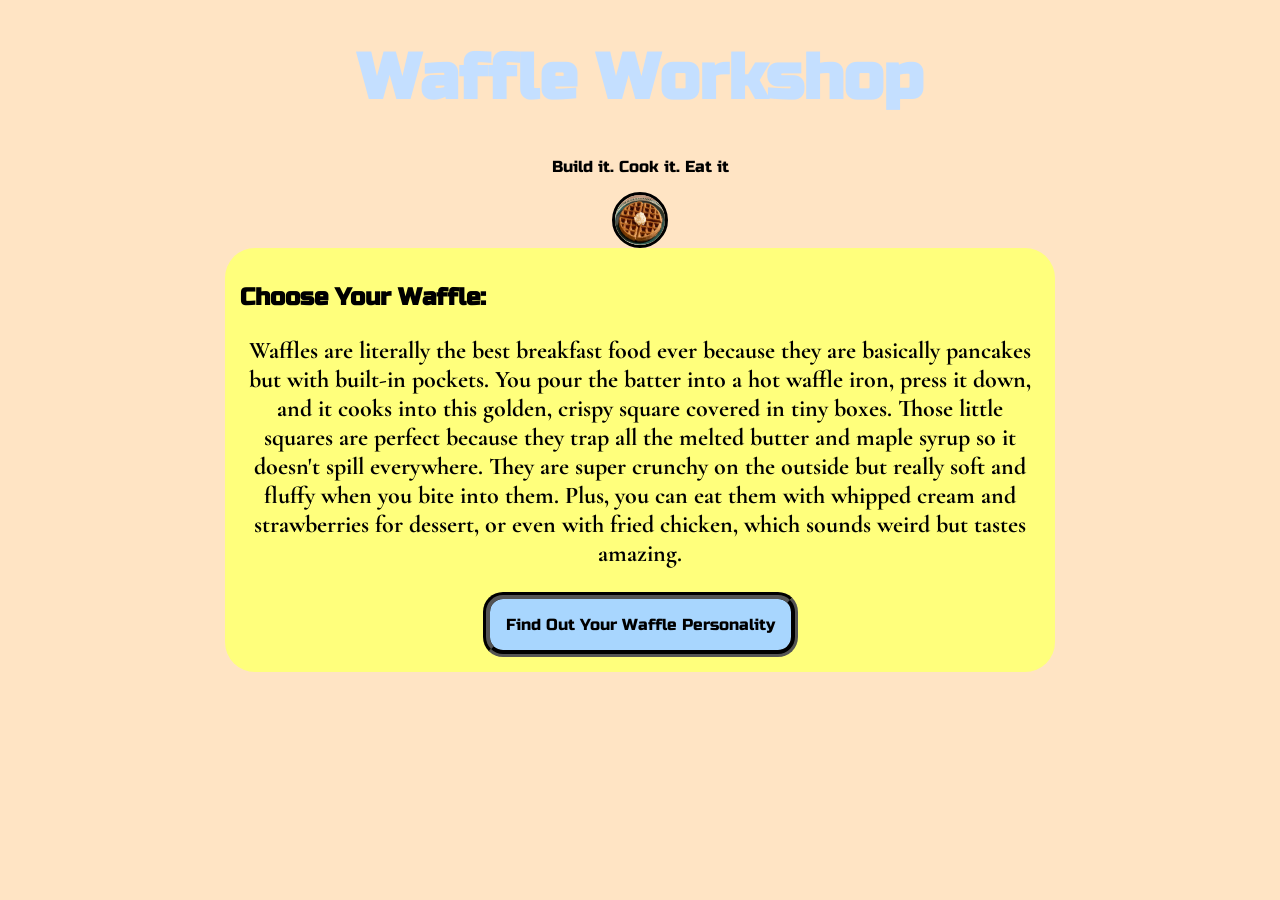
<file: index.html>
<!DOCTYPE html>
<html lang="en">
<head>
    <meta charset="UTF-8">
    <meta name="viewport" content="width=device-width, initial-scale=1.0">
    <title>Waffle Workshop</title>
    <link rel="stylesheet" href="style.css">
</head>
<body>
    <h1>Waffle Workshop</h1>
    <p class = 'build-waffles'>Build it. Cook it. Eat it</p>
    <img src="waffle pic.jpg" alt="Waffle Picture" class = "picture">
    <section>
    <h2 class = "heading2">Choose Your Waffle:</h2>

    <p class = "Choose-waffle">Waffles are literally the best breakfast food ever because they are basically pancakes but with built-in pockets. You pour the batter into a hot waffle iron, press it down, and it cooks into this golden, crispy square covered in tiny boxes. Those little squares are perfect because they trap all the melted butter and maple syrup so it doesn't spill everywhere. They are super crunchy on the outside but really soft and fluffy when you bite into them. Plus, you can eat them with whipped cream and strawberries for dessert, or even with fried chicken, which sounds weird but tastes amazing.</p>
    <button id = "make-waffle">Find Out Your Waffle Personality</button>
    </section>
    <script src="script.js"></script>
</body>
</html>
</file>
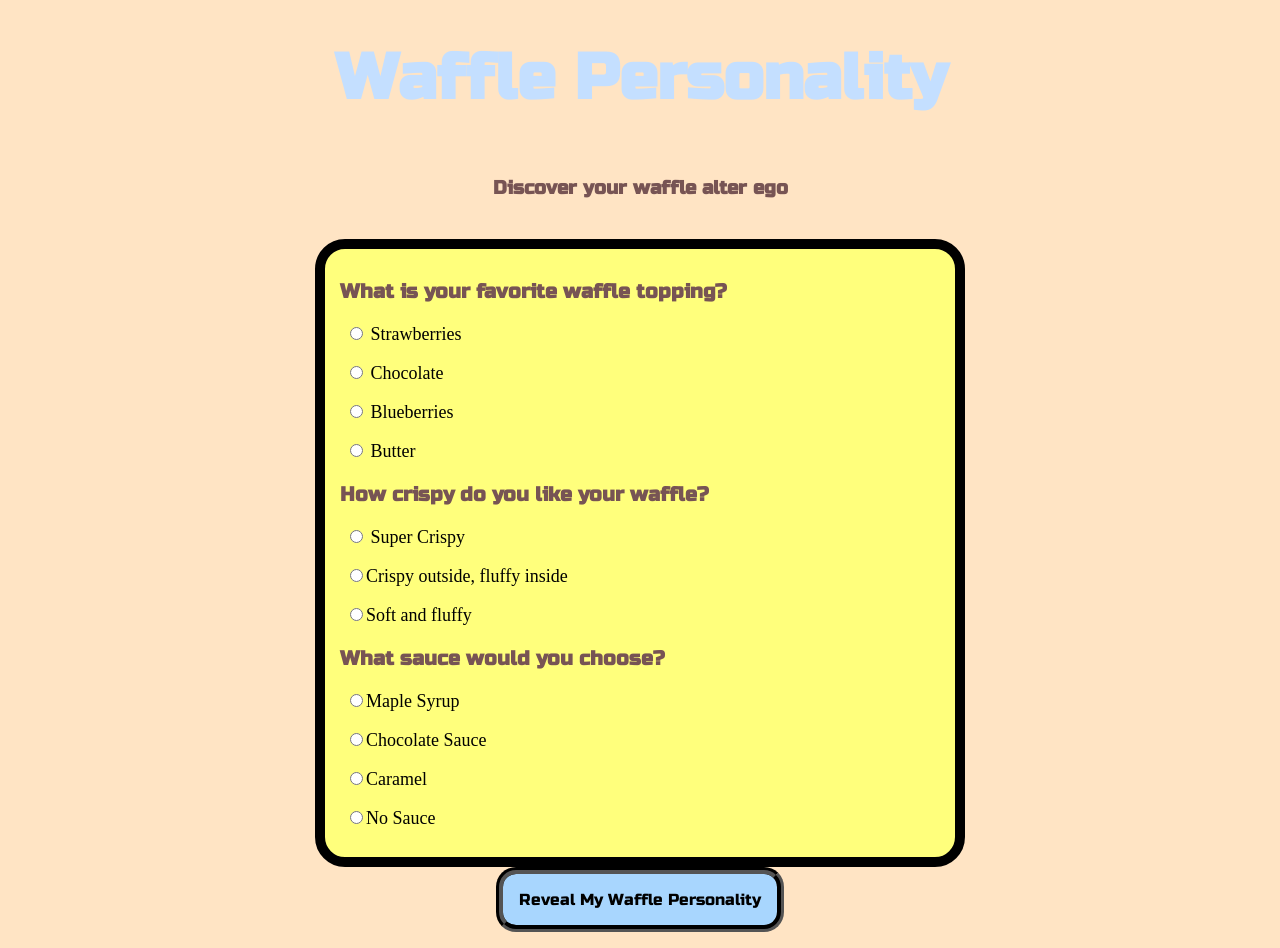
<file: personality.html>
<!DOCTYPE html>
<html lang="en">
<head>
    <meta charset="UTF-8">
    <meta name="viewport" content="width=device-width, initial-scale=1.0">
    <title>Document</title>
    <link rel="stylesheet" href="personality.css">
</head>
<body>
    <h1>Waffle Personality</h1>
    <h3>Discover your waffle alter ego</h3>
    <section>
    <p class = "question">What is your favorite waffle topping?</p>
    <label for="waffle-topping-strawberry"><input type="radio" id = "waffle-topping-strawberry" name = 'topping' value = "strawberry"> Strawberries</label>
    <label for="waffle-topping-chocolate"><input type="radio"  id = "waffle-topping-chocolate" name = 'topping' value="chocolate"> Chocolate</label>
    <label for="waffle-topping-blueberries"><input type="radio"  id = "waffle-topping-blueberries" name = 'topping' value="blueberries"> Blueberries</label>
    <label for="waffle-topping-butter"><input type="radio"  id = "waffle-topping-butter" name = 'topping' value="butter"> Butter</label>
    <p class = "question">How crispy do you like your waffle?</p>
    <label for="waffle-crispy-super"><input type="radio" id = "waffle-crispy-super" name = 'crispy' value="super-crispy"> Super Crispy</label>
    <label for="waffle-crispy-crispy"><input type="radio"  id = "waffle-crispy-crispy" name = 'crispy' value="crispy-fluffy">Crispy outside, fluffy inside</label>
    <label for="waffle-crispy-soft"><input type="radio"  id = "waffle-crispy-soft" name = 'crispy' value="soft">Soft and fluffy</label>
    <p class = "question">What sauce would you choose?</p>
    <label for="waffle-sauce-Maple"><input type="radio" id = "waffle-sauce-Maple" name = 'sauce' value="maple">Maple Syrup</label>
    <label for="waffle-sauce-Chocolate"><input type="radio"  id = "waffle-sauce-Chocolate" name = 'sauce' value="chocolate">Chocolate Sauce</label>
    <label for="waffle-sauce-Caramel"><input type="radio"  id = "waffle-sauce-Caramel" name = 'sauce' value="caramel">Caramel</label>
    <label for="waffle-sauce-Nosauce"><input type="radio"  id = "waffle-sauce-Nosauce" name = 'sauce' value="none">No Sauce</label></section>
    <button id = "reveal-personality">Reveal My Waffle Personality</button>
    <p id = "result"></p>
    <script src="script.js"></script>
</body>
</html>
</file>
<file: style.css>
@import url('https://fonts.googleapis.com/css2?family=Bitcount+Grid+Double:wght@100..900&family=Cormorant+Garamond:ital,wght@0,300..700;1,300..700&family=Dancing+Script:wght@400..700&family=JetBrains+Mono:ital,wght@0,100..800;1,100..800&family=Russo+One&display=swap');
body{
    background-color: bisque;
    opacity: 1;
    transition: opacity 1.5s ease-in-out;
}

h1{
    font-family: 'Russo One', sans-serif;
    color: #C4DFFF;
    font-size: 64px;
    margin: 20px;
    padding: 20px;
    text-align: center;
}
.build-waffles{
    text-align: center;
    font-family: 'Russo One', sans-serif;
}
.Choose-waffle{
    text-align: center;
    font-family: 'Cormorant Garamond', sans-serif;
    font-size: 24px;
    font-weight: 700;
}
.heading2{
    text-align: left;
    font-family: 'Russo One', sans-serif;
}
section{
    background-color: rgb(255, 255, 124);
    border-radius: 30px;
    padding: 15px;
    width: 800px;
    margin: 0 auto;
}

button{
    background-color: rgb(168, 214, 254);
    color: black;
    border: 7px groove;
    border-radius: 20px;
    border-color: black;
    padding: 16px;
    font-family: 'Russo One', sans-serif;
    font-size: 16px;
    justify-content: center;
    align-items: center;
    display: block;
    margin-left: auto;
    margin-right: auto;

}

button:hover{
    background-color: aqua;
    color: white;
    
}
.picture{
    width: 50px;
    height: 50px;
    border-radius: 30px;
    border: 3px solid black;
    display: block;
    margin-left: auto;
    margin-right: auto;
}
body.fade-out {
  opacity: 0;
}
</file>
<file: personality.css>
@import url('https://fonts.googleapis.com/css2?family=Bitcount+Grid+Double:wght@100..900&family=Cormorant+Garamond:ital,wght@0,300..700;1,300..700&family=Dancing+Script:wght@400..700&family=JetBrains+Mono:ital,wght@0,100..800;1,100..800&family=Russo+One&display=swap');
body{
    background-color: bisque;
}
h1{
    font-family: 'Russo One', sans-serif;
    color: #C4DFFF;
    font-size: 64px;
    margin: 20px;
    padding: 20px;
    text-align: center;
}

h3{
    font-family: 'Russo One', sans-serif;
    color: #775454;
    font-size: 18.72px;
    margin: 20px;
    padding: 20px;
    text-align: center;
}

section{
    background-color: rgb(255, 255, 124);
    border: 10px solid black;
    border-radius: 30px;
    padding: 15px;
    width: 600px;
    margin: 0 auto;

}
.question{
    font-family: 'Russo One', sans-serif;
    font-size: 20px;
    font-weight: 700;
    color: #775454;
    margin-top: 15px;
    margin-bottom: 15px;
}

label{
    display: block;
    margin-bottom: 8px;
    font-size: 18px;
    font-family: 'Times New Roman', Times, serif;
    padding: 5px;
}
#reveal-personality{
     background-color: rgb(168, 214, 254);
    color: black;
    border: 7px groove;
    border-radius: 20px;
    border-color: black;
    padding: 16px;
    font-family: 'Russo One', sans-serif;
    font-size: 16px;
    justify-content: center;
    align-items: center;
    display: block;
    margin-left: auto;
    margin-right: auto;
}

#reveal-personality:hover{
    background-color: aqua;
    color: white;
}
</file>
